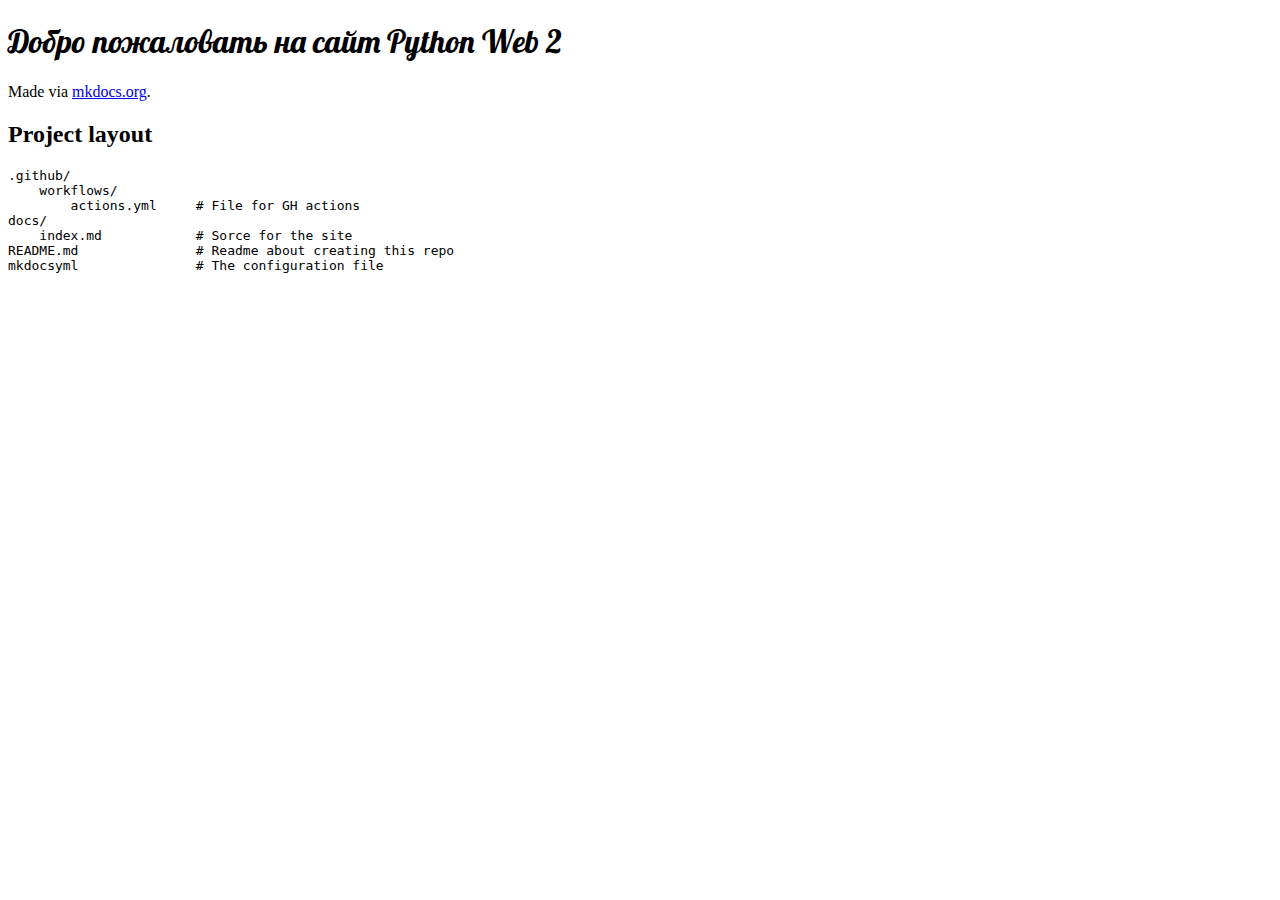
<file: index.html>
<!DOCTYPE html>
<html>
  <head>
    <title>Добро пожаловать на сайт Python Web 2 - Python Web 1</title>
      <link href="test.css" rel="stylesheet">

    <style>
    @import url('https://fonts.googleapis.com/css2?family=Lobster&display=swap');
    </style>
  </head>
  <body>
    <h1 id="python-web-2">Добро пожаловать на сайт Python Web 2</h1>
<p>Made via <a href="https://www.mkdocs.org">mkdocs.org</a>.</p>
<h2 id="project-layout">Project layout</h2>
<pre><code>.github/
    workflows/
        actions.yml     # File for GH actions
docs/
    index.md            # Sorce for the site 
README.md               # Readme about creating this repo
mkdocsyml               # The configuration file
</code></pre>
      <script src="search/main.js"></script>
  </body>
</html>
</file>
<file: test.css>
h1 {
  font-family: "Lobster", sans-serif;
  font-weight: 400;
  font-style: normal;
}
</file>
